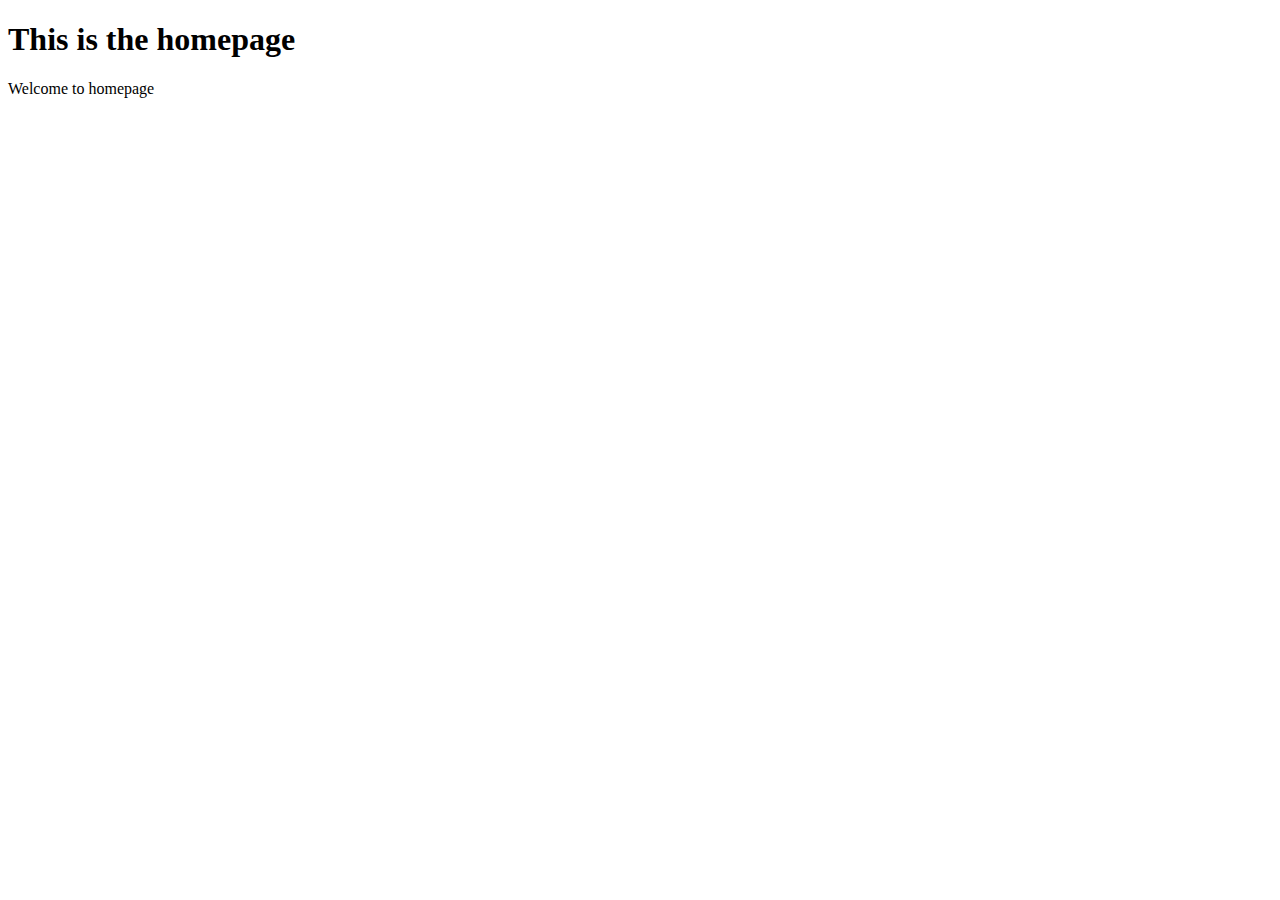
<file: blog/templates/index.html>
<!DOCTYPE html>
<html lang="en">
<head>
    <meta charset="UTF-8">
    <meta name="viewport" content="width=device-width, initial-scale=1.0">
    <title>Homepage</title>
</head>
<body>
    <h1>This is the homepage</h1>
    <p>Welcome to homepage</p>
</body>
</html>
</file>
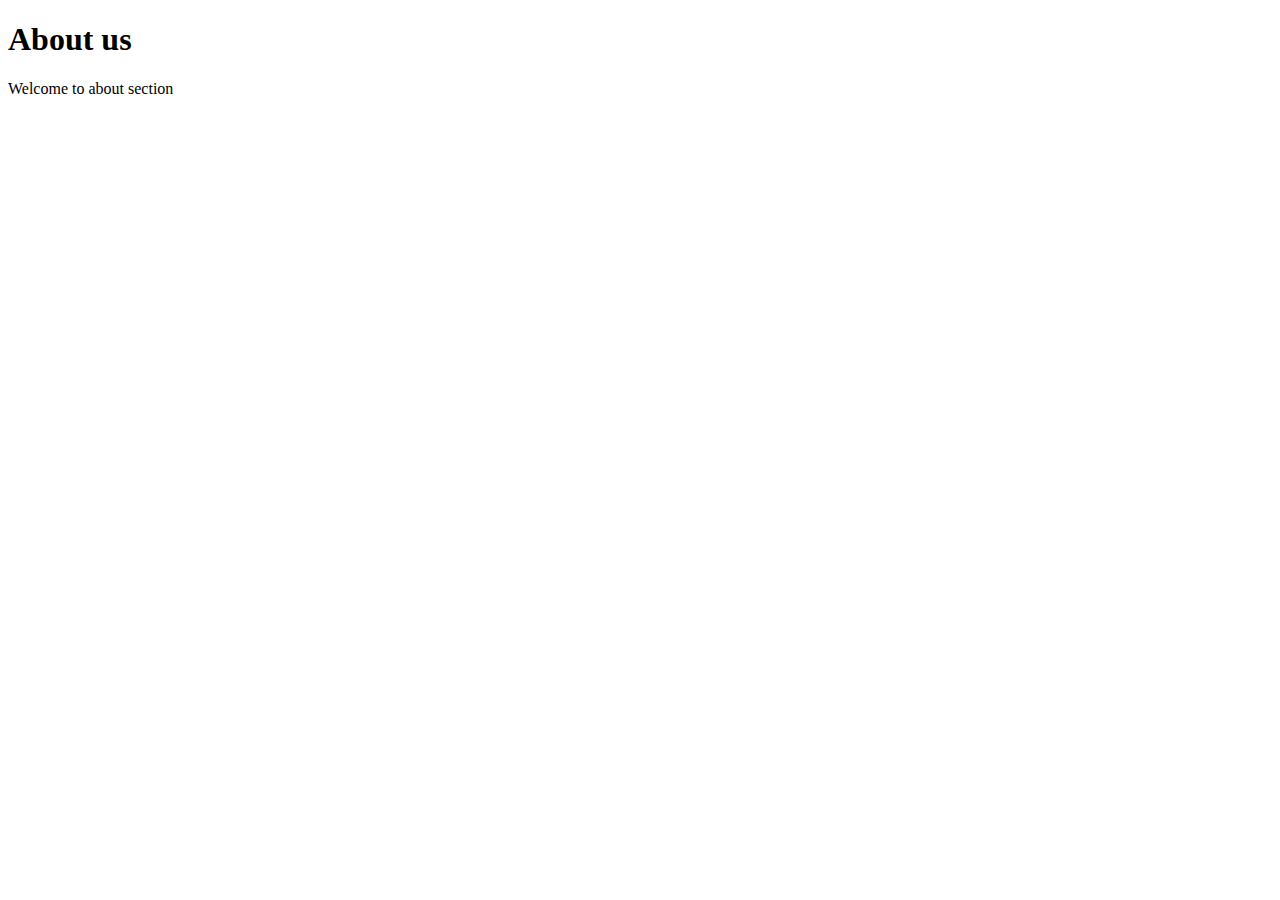
<file: blog/templates/about.html>
<!DOCTYPE html>
<html lang="en">
<head>
    <meta charset="UTF-8">
    <meta name="viewport" content="width=device-width, initial-scale=1.0">
    <title>About</title>
</head>
<body>
    <h1>About us</h1>
    <p>Welcome to about section</p>
</body>
</html>
</file>
